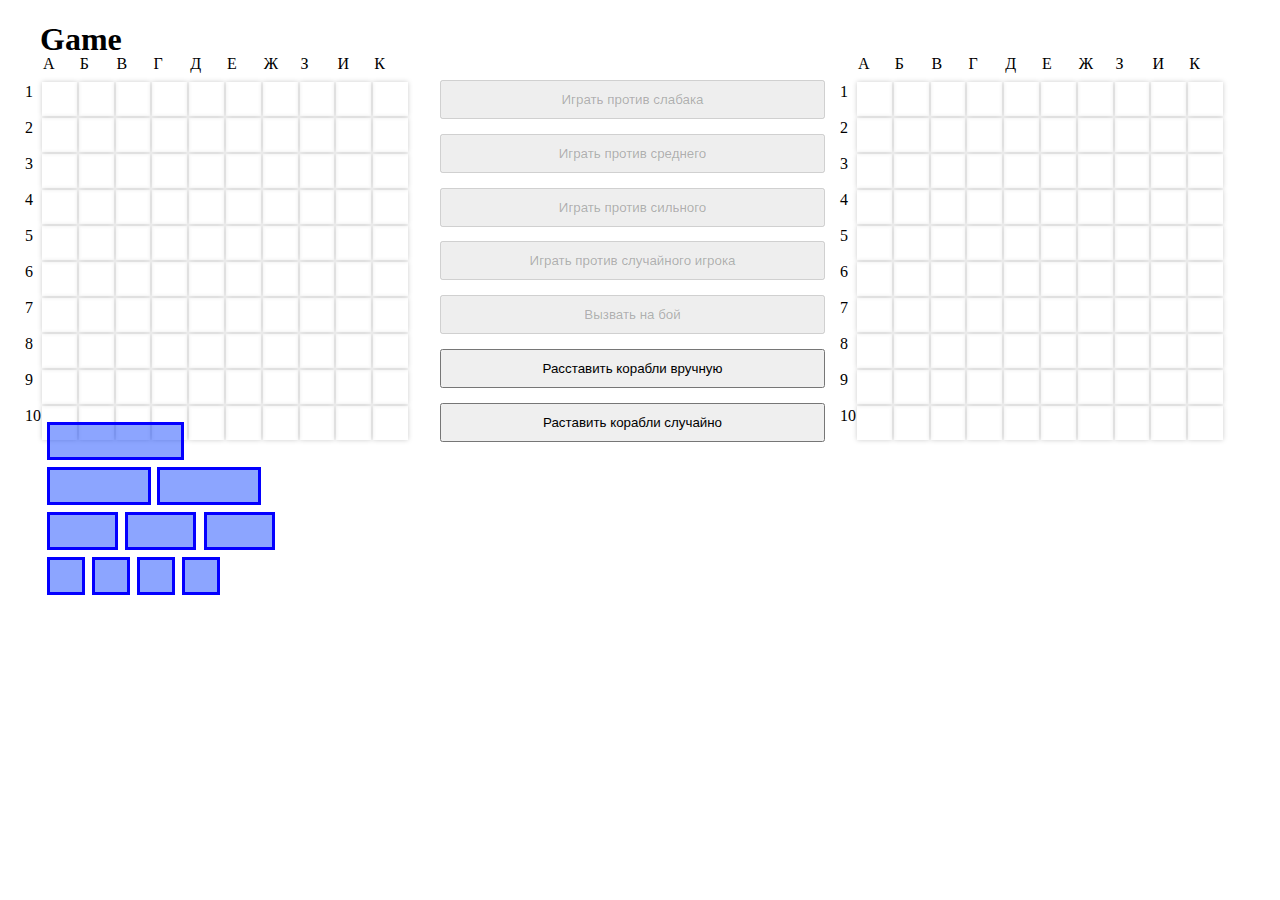
<file: index.html>
<!DOCTYPE html>
<html lang="en">
<head>
    <title>Bootstrap Example</title>
    <meta charset="utf-8">
    <meta name="viewport" content="width=device-width, initial-scale=1">
    <link rel="stylesheet" href="./source/style.css">
</head>
<body>

    <div class="app">
        <div class="app-header">
            <h1 class="app-title">Game</h1>
        </div>
        <div class="app-body">
            <div data-side="player"></div>
            <div class="app-menu">
                <div class="app-actions" data-scene="preparation">
                    <button class="app-action" data-computer="simple" disabled>
                        Играть против слабака
                    </button>
                    <button class="app-action" data-computer="middle" disabled>
                        Играть против среднего
                    </button>
                    <button class="app-action" data-computer="hard" disabled>
                        Играть против сильного
                    </button>
                    <button class="app-action" data-type="random" disabled>
                        Играть против случайного игрока
                    </button>
                    <button class="app-action" data-type="challenge" disabled>
                        Вызвать на бой
                    </button>
                    <button class="app-action" data-action="manually">
                        Расставить корабли вручную
                    </button>
                    <button class="app-action" data-action="randomize">
                        Раставить корабли случайно
                    </button>
                </div>
            </div>
            <div data-side="opponent"></div>
        </div>
    </div>

    <script src="./source/additional.js"></script>
    <script src="./source/Mouse.js"></script>
    <script src="./source/Application.js"></script>

    <script src="./source/Scene.js"></script>
    <script src="./source/scenes/PreparationScene.js"></script>

    <script src="./source/Battlefield.js"></script>
    <script src="./source/BattlefieldView.js"></script>

    <script src="./source/Ship.js"></script>
    <script src="./source/ShipView.js"></script>


    <script src="./source/script.js"></script>
</body>
</html>
</file>
<file: source/style.css>
.app {
    width: 1200px;
    margin: 0 auto;
}
.app-body {
    display: flex;
}
.app-body>div {
    width: 33.33%;
}
.battlefield {
    
}
.app-menu {
    margin-right: 15px;
}

.marker-row {
    left: -17px;
    top: -50%;
    transform: translateY(100%);
}

.marker-column {
    top: -27px;
}

.marker {
    text-align: center;
    position: absolute;
}

.battlefield-item {
    position: relative;
}

.ship {
    position: absolute;
    top: 0;
    left: 0;
    margin: -3px;
    border: 3px solid #0400ff;
    background: rgba(0, 55, 255, 0.45);
    width: 32px;
    height: 32px;
}

.ship-row-1 {

}

.ship-row-2 {
    width: 65px;
}

.ship-row-3 {
    width: 98px;
}

.ship-row-4 {
    width: 131px;
}

.ship-column-1 {

}

.ship-column-2 {
    height: 65px;
}

.ship-column-3 {
    height: 98px;
}

.ship-column-4 {
    height: 131px;
}

.app-actions {
    height: 100%;
    display: flex;
    flex-direction: column;
    justify-content: space-between;
}

.app-action {
    padding: 10px;
}

.battlefield {
    position: relative;
    margin-right: 15px;
}

.battlefield-table {
    width: 100%;
    height: 100%;
}

.battlefield-table td {
    height: 32px;
    width: 32px;
    box-shadow: 0 0 5px #ccc;
}

[data-side="player"] {
    margin-right: 15px;
}

[data-side="opponent"] {
    margin-left: 15px;
}
</file>
